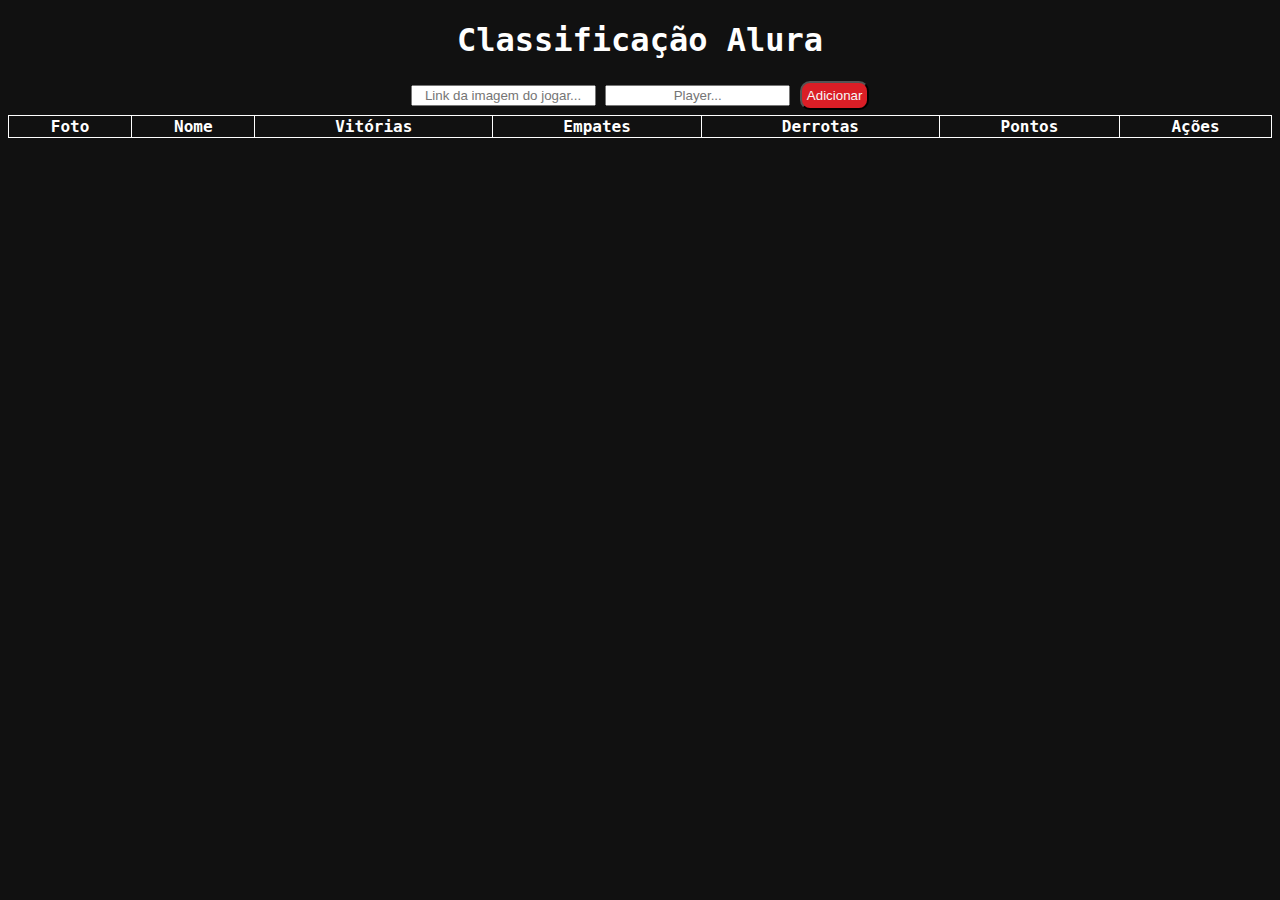
<file: aula5-tabela-de-pontos/index.html>
<!DOCTYPE html>
<html lang="pt-br">
<head>
    <meta charset="UTF-8">
    <meta name="viewport" content="width=device-width, initial-scale=1.0">
    <link rel="stylesheet" href="style.css">
    <script src="main.js"></script>
    <title>Tabela de pontos</title>
</head>
<body>
    <main>   
        <h1>Classificação Alura</h1>
        <input type="text" name="img-jogador" id="img-jogador" placeholder="Link da imagem do jogar...">
        <input type="text" name="nome-jogador" id="nome-jogador" placeholder="Player...">
        <input type="button" value="Adicionar" id="adicionar-jogador" onclick="adicionarJogador()">
        <table style="width:100%">
            <thead>
            <tr>
                <th>Foto</th>
                <th>Nome</th>
                <th>Vitórias</th>
                <th>Empates</th>
                <th>Derrotas</th>
                <th>Pontos</th>
                <th colspan="4">Ações</th>
            </tr>
            </thead>
            <tbody id="tabela-jogadores">
            
            </tbody>
        </table>
    </main>
    
</body>
</html>
</file>
<file: aula5-tabela-de-pontos/style.css>
* {
    text-align: center;
  }
  
  body {
    font-family: "Roboto Mono", monospace;
    min-height: 400px;
    background-image: url("https://www.alura.com.br/assets/img/imersoes/dev-2021/tabela-classificacao-bg.png");
    background-color: #111;
    background-size: 100%;
    background-position: center;
    background-repeat: no-repeat;
  }
  
  .container {
    text-align: center;
    padding: 20px;
    height: 100vh;
  }
  
  .page-title {
    color: #ffffff;
    margin: 0 0 5px;
  }
  
  .page-subtitle {
    color: #ffffff;
    margin-top: 5px;
  }
  
  .page-logo {
    width: 200px;
  }
  
  .alura-logo {
    width: 40px;
    position: absolute;
    top: 10px;
    right: 10px;
  }
  
  table {
    border: 1px solid white;
    border-collapse: collapse;
    margin-top: 5px;
  }
  
  h1 {
    color: white;
  }
  
  th,
  tr,
  td {
    border: solid 1px white;
    color: white;
  }
  
  button, #adicionar-jogador {
    background-color: #da1e26;
    color: #f6f6f6;
    border-radius:10px;
    padding: 5px;
  }
  button:hover, #adicionar-jogador:hover{
    background-color: #d35359;
    cursor: pointer;
  }
#tabela-jogadores img{
    max-height: 80px;
}
</file>
